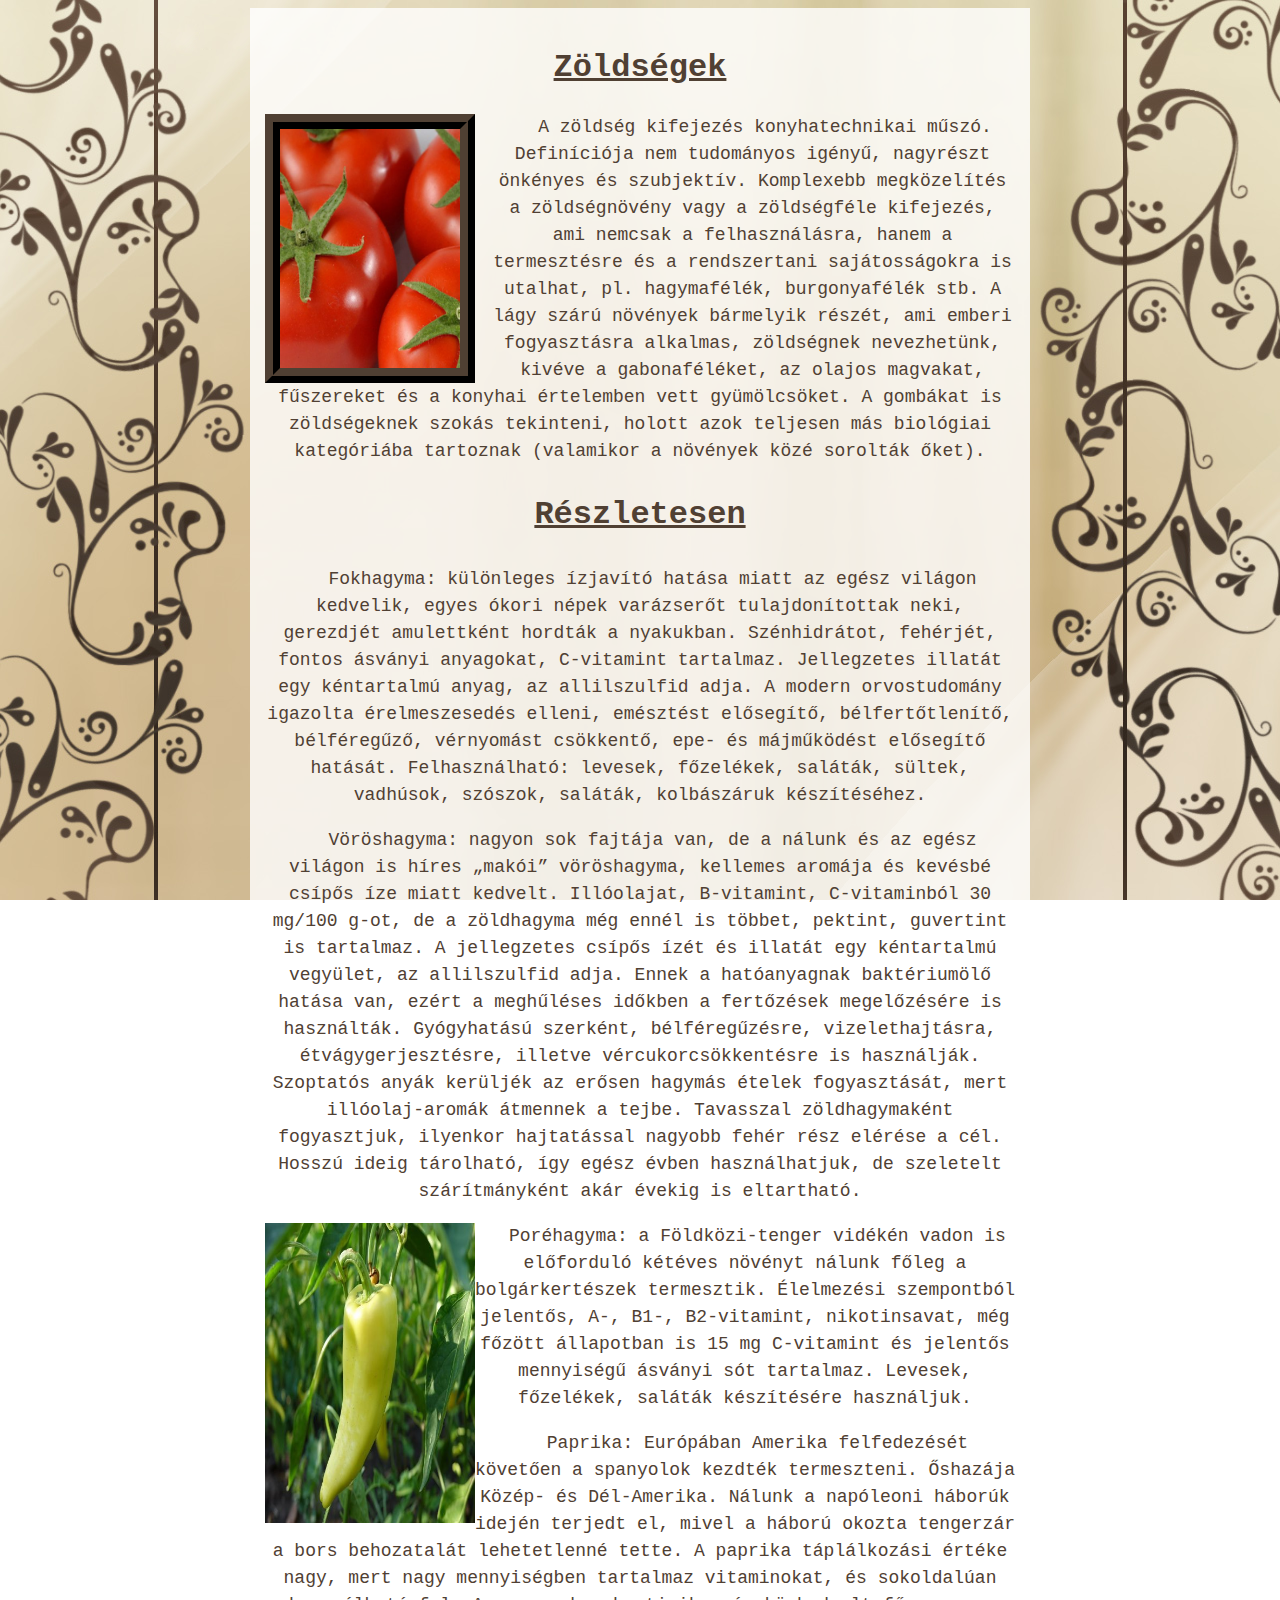
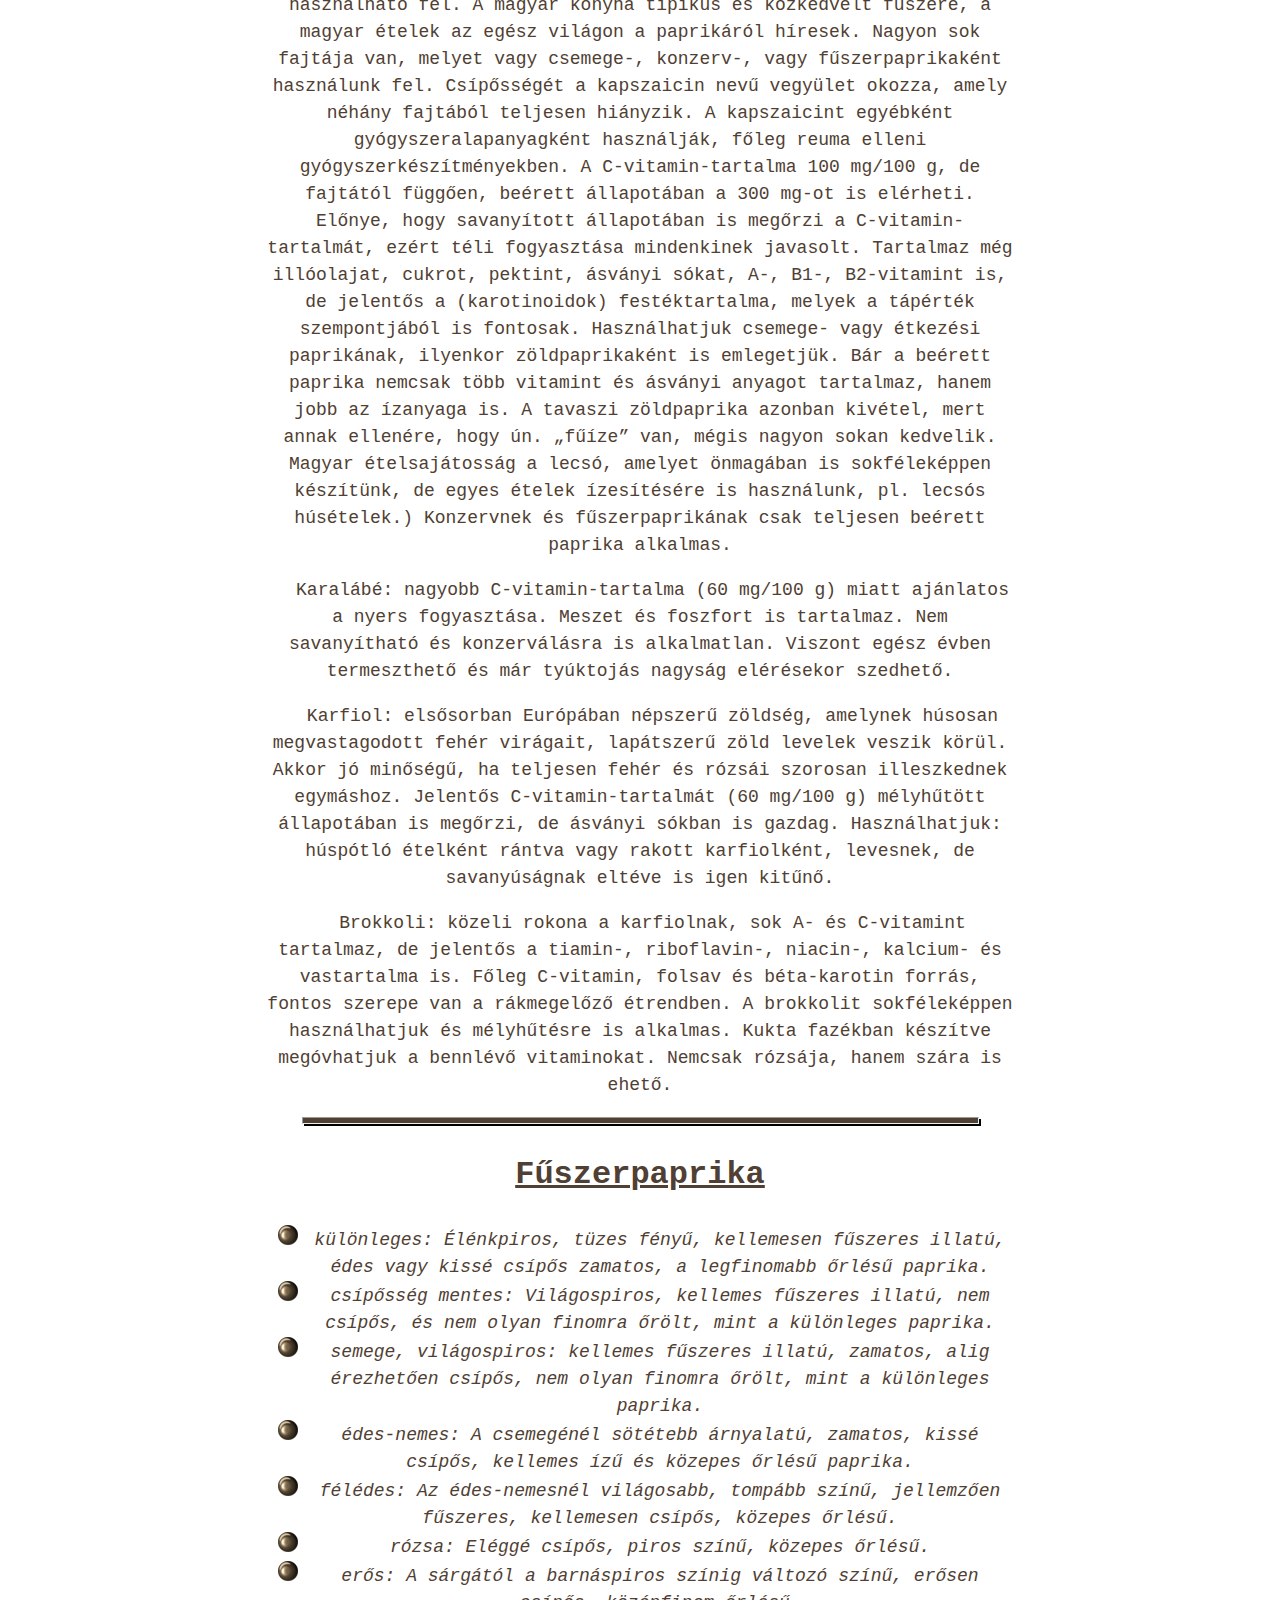
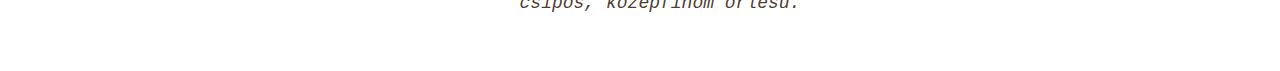
<file: index.html>
<!DOCTYPE html>
<html lang="en">
<head>
    <meta charset="UTF-8">
    <meta name="viewport" content="width=device-width, initial-scale=1.0">
    <meta http-equiv="refresh" content="0; url=https://moha4269.github.io/feladat5/zd.html"/>
    <title>Document</title>
</head>
<body>
    
</body>
</html>
</file>
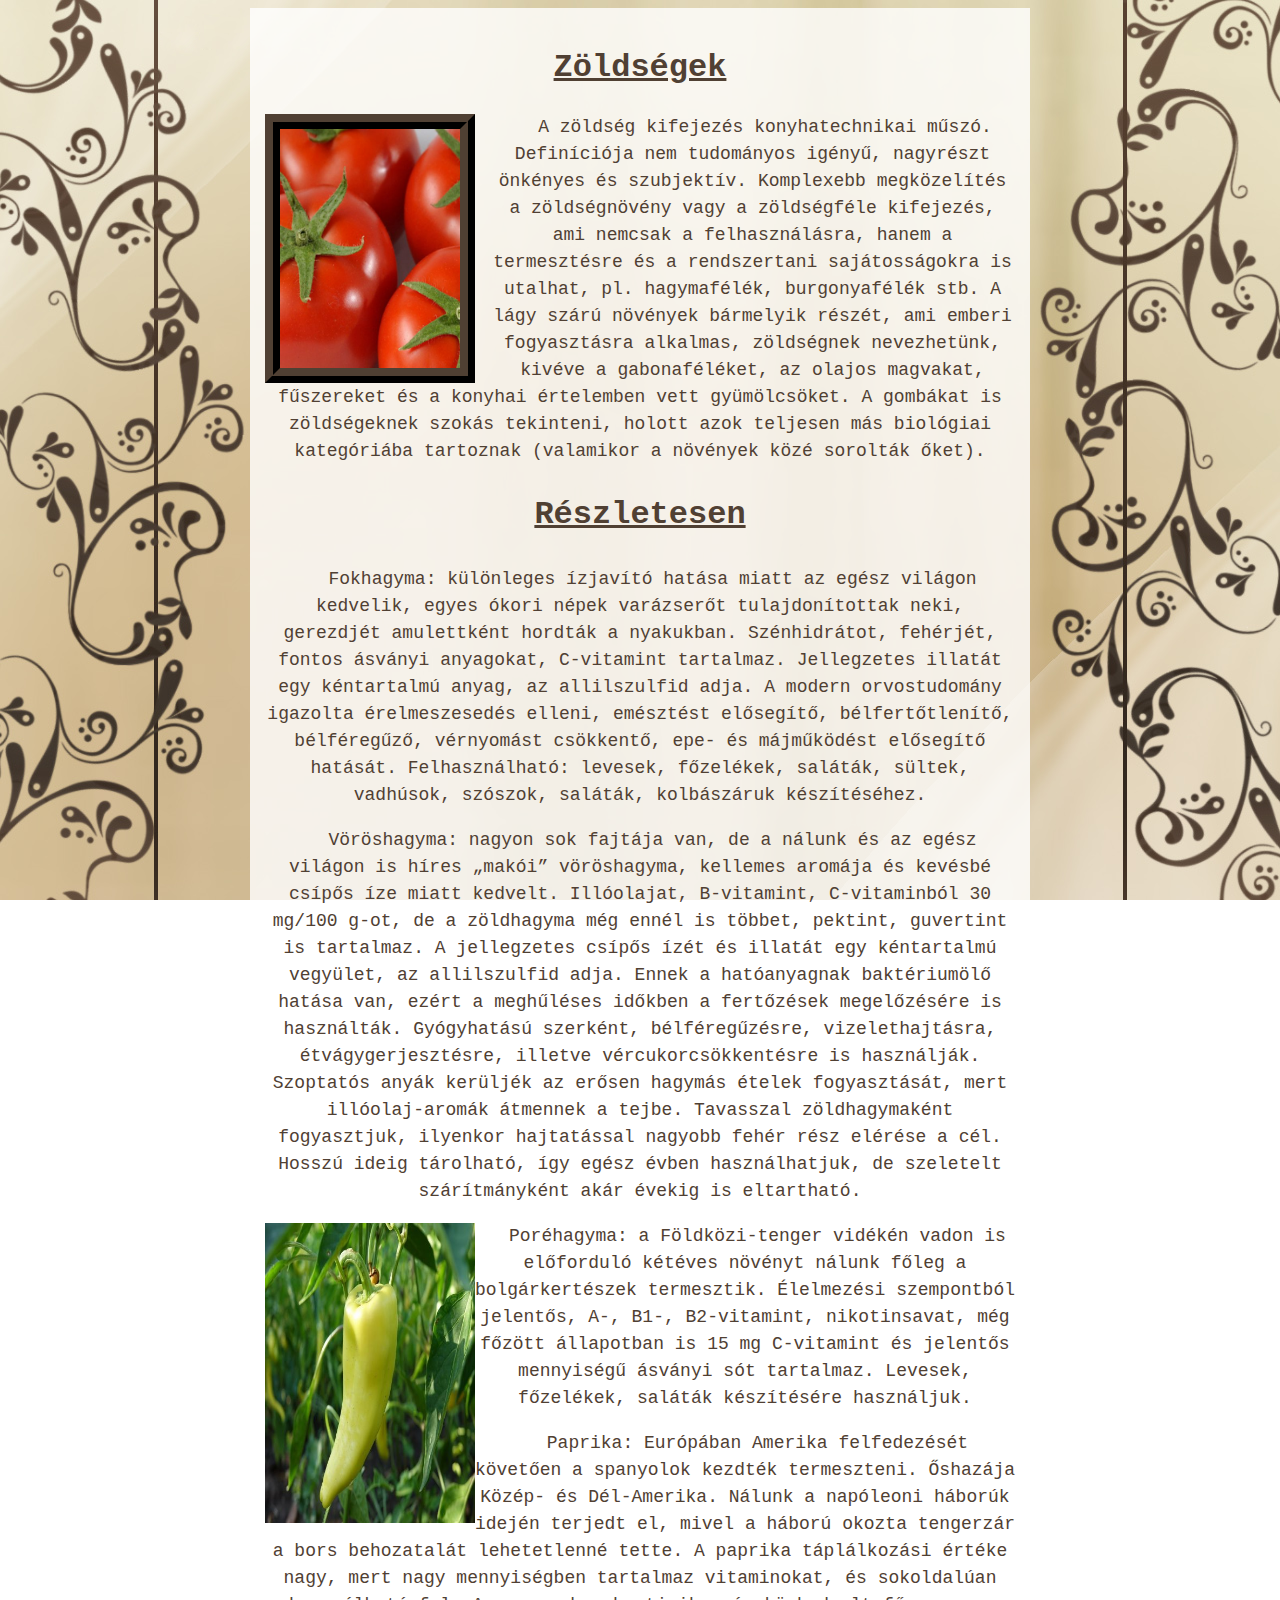
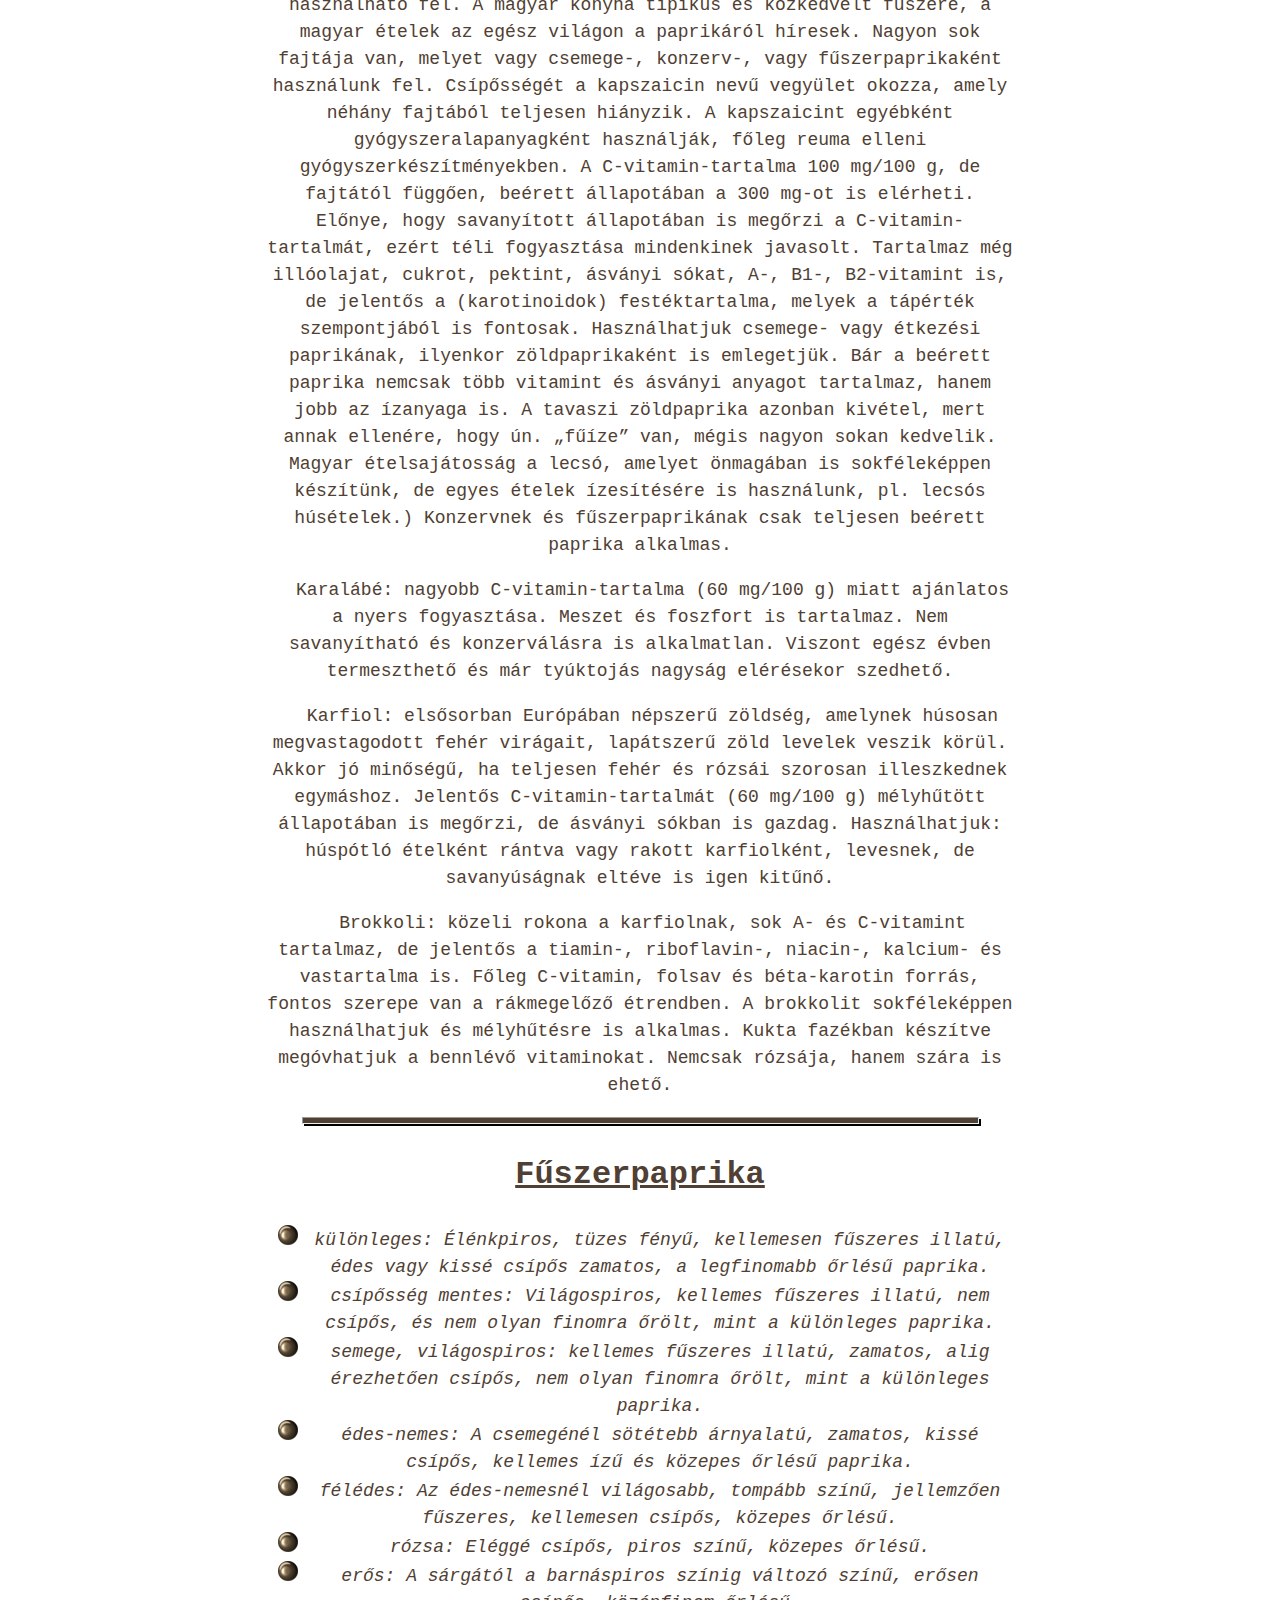
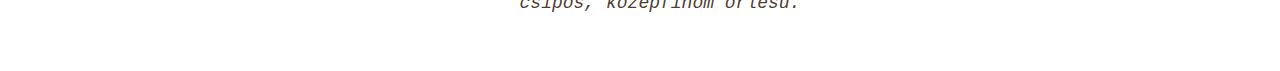
<file: zd.html>
<!DOCTYPE html>
<html lang="hu">
<head>
    <meta charset="UTF-8">
    <title>Zöldségek</title>
    <link rel="stylesheet" href="./zd.css">
</head>
<body>
    <div class="keret">
        <h1>Zöldségek</h1>
        <img src="./z1.jpg" alt="paradicsom" id="emlek" title="paradicsom">
        <p>A zöldség kifejezés konyhatechnikai műszó. Definíciója nem tudományos igényű, nagyrészt önkényes és szubjektív. Komplexebb megközelítés a zöldségnövény vagy a zöldségféle kifejezés, ami nemcsak a felhasználásra, hanem a termesztésre és a rendszertani sajátosságokra is utalhat, pl. hagymafélék, burgonyafélék stb. A lágy szárú növények bármelyik részét, ami emberi fogyasztásra alkalmas, zöldségnek nevezhetünk, kivéve a gabonaféléket, az olajos magvakat, fűszereket és a konyhai értelemben vett gyümölcsöket. A gombákat is zöldségeknek szokás tekinteni, holott azok teljesen más biológiai kategóriába tartoznak (valamikor a növények közé sorolták őket).</p>

        <h2>Részletesen</h2>

        <p>Fokhagyma: különleges ízjavító hatása miatt az egész világon kedvelik, egyes ókori népek varázserőt tulajdonítottak neki, gerezdjét amulettként hordták a nyakukban. Szénhidrátot, fehérjét, fontos ásványi anyagokat, C-vitamint tartalmaz. Jellegzetes illatát egy kéntartalmú anyag, az allilszulfid adja. A modern orvostudomány igazolta érelmeszesedés elleni, emésztést elősegítő, bélfertőtlenítő, bélféregűző, vérnyomást csökkentő, epe- és májműködést elősegítő hatását. Felhasználható: levesek, főzelékek, saláták, sültek, vadhúsok, szószok, saláták, kolbászáruk készítéséhez.</p>

        <p>Vöröshagyma: nagyon sok fajtája van, de a nálunk és az egész világon is híres „makói” vöröshagyma, kellemes aromája és kevésbé csípős íze miatt kedvelt. Illóolajat, B-vitamint, C-vitaminból 30 mg/100 g-ot, de a zöldhagyma még ennél is többet, pektint, guvertint is tartalmaz. A jellegzetes csípős ízét és illatát egy kéntartalmú vegyület, az allilszulfid adja. Ennek a hatóanyagnak baktériumölő hatása van, ezért a meghűléses időkben a fertőzések megelőzésére is használták. Gyógyhatású szerként, bélféregűzésre, vizelethajtásra, étvágygerjesztésre, illetve vércukorcsökkentésre is használják. Szoptatós anyák kerüljék az erősen hagymás ételek fogyasztását, mert illóolaj-aromák átmennek a tejbe. Tavasszal zöldhagymaként fogyasztjuk, ilyenkor hajtatással nagyobb fehér rész elérése a cél. Hosszú ideig tárolható, így egész évben használhatjuk, de szeletelt szárítmányként akár évekig is eltartható.</p>
        <img src="./z2.jpg" alt="" class="paprika">
        <p>Poréhagyma: a Földközi-tenger vidékén vadon is előforduló kétéves növényt nálunk főleg a bolgárkertészek termesztik. Élelmezési szempontból jelentős, A-, B1-, B2-vitamint, nikotinsavat, még főzött állapotban is 15 mg C-vitamint és jelentős mennyiségű ásványi sót tartalmaz. Levesek, főzelékek, saláták készítésére használjuk.</p>

        <p>Paprika: Európában Amerika felfedezését követően a spanyolok kezdték termeszteni. Őshazája Közép- és Dél-Amerika. Nálunk a napóleoni háborúk idején terjedt el, mivel a háború okozta tengerzár a bors behozatalát lehetetlenné tette. A paprika táplálkozási értéke nagy, mert nagy mennyiségben tartalmaz vitaminokat, és sokoldalúan használható fel. A magyar konyha tipikus és közkedvelt fűszere, a magyar ételek az egész világon a paprikáról híresek. Nagyon sok fajtája van, melyet vagy csemege-, konzerv-, vagy fűszerpaprikaként használunk fel. Csípősségét a kapszaicin nevű vegyület okozza, amely néhány fajtából teljesen hiányzik. A kapszaicint egyébként gyógyszeralapanyagként használják, főleg reuma elleni gyógyszerkészítményekben. A C-vitamin-tartalma 100 mg/100 g, de fajtától függően, beérett állapotában a 300 mg-ot is elérheti. Előnye, hogy savanyított állapotában is megőrzi a C-vitamin-tartalmát, ezért téli fogyasztása mindenkinek javasolt. Tartalmaz még illóolajat, cukrot, pektint, ásványi sókat, A-, B1-, B2-vitamint is, de jelentős a (karotinoidok) festéktartalma, melyek a tápérték szempontjából is fontosak. Használhatjuk csemege- vagy étkezési paprikának, ilyenkor zöldpaprikaként is emlegetjük. Bár a beérett paprika nemcsak több vitamint és ásványi anyagot tartalmaz, hanem jobb az ízanyaga is. A tavaszi zöldpaprika azonban kivétel, mert annak ellenére, hogy ún. „fűíze” van, mégis nagyon sokan kedvelik. Magyar ételsajátosság a lecsó, amelyet önmagában is sokféleképpen készítünk, de egyes ételek ízesítésére is használunk, pl. lecsós húsételek.) Konzervnek és fűszerpaprikának csak teljesen beérett paprika alkalmas.</p>

        <p>Karalábé: nagyobb C-vitamin-tartalma (60 mg/100 g) miatt ajánlatos a nyers fogyasztása. Meszet és foszfort is tartalmaz. Nem savanyítható és konzerválásra is alkalmatlan. Viszont egész évben termeszthető és már tyúktojás nagyság elérésekor szedhető.</p>

        <p>Karfiol: elsősorban Európában népszerű zöldség, amelynek húsosan megvastagodott fehér virágait, lapátszerű zöld levelek veszik körül. Akkor jó minőségű, ha teljesen fehér és rózsái szorosan illeszkednek egymáshoz. Jelentős C-vitamin-tartalmát (60 mg/100 g) mélyhűtött állapotában is megőrzi, de ásványi sókban is gazdag. Használhatjuk: húspótló ételként rántva vagy rakott karfiolként, levesnek, de savanyúságnak eltéve is igen kitűnő.</p>

        <p>Brokkoli: közeli rokona a karfiolnak, sok A- és C-vitamint tartalmaz, de jelentős a tiamin-, riboflavin-, niacin-, kalcium- és vastartalma is. Főleg C-vitamin, folsav és béta-karotin forrás, fontos szerepe van a rákmegelőző étrendben. A brokkolit sokféleképpen használhatjuk és mélyhűtésre is alkalmas. Kukta fazékban készítve megóvhatjuk a bennlévő vitaminokat. Nemcsak rózsája, hanem szára is ehető.</p>
        <hr>
        <h2>Fűszerpaprika</h2>
        <ul>
            <li>különleges: Élénkpiros, tüzes fényű, kellemesen fűszeres illatú, édes vagy kissé csípős zamatos, a legfinomabb őrlésű paprika.</li>
            <li>csípősség mentes: Világospiros, kellemes fűszeres illatú, nem csípős, és nem olyan finomra őrölt, mint a különleges paprika.</li>
            <li>semege, világospiros: kellemes fűszeres illatú, zamatos, alig érezhetően csípős, nem olyan finomra őrölt, mint a különleges paprika.</li>
            <li>édes-nemes: A csemegénél sötétebb árnyalatú, zamatos, kissé csípős, kellemes ízű és közepes őrlésű paprika.</li>
            <li>félédes: Az édes-nemesnél világosabb, tompább színű, jellemzően fűszeres, kellemesen csípős, közepes őrlésű.</li>
            <li>rózsa: Eléggé csípős, piros színű, közepes őrlésű.</li>
            <li>erős: A sárgától a barnáspiros színig változó színű, erősen csípős, középfinom őrlésű.</li>
        </ul>


    </div>
</body>
</html>
</file>
<file: zd.css>
body{
    background-image: url(./hatter.png);
    background-attachment: fixed;
    background-repeat: no-repeat;
    background-position: center;
    color: #504033;
    font-family: 'Lucida Console', Monaco,monospace;
    font-size: large;
    margin-right: 250px;
    margin-left: 250px;
    line-height: 1.5;
}

.keret{
    /* background-color: white; */
    background-color: rgba(255, 255,255, .8);
    padding:15px;
    text-align: center;
}
h1,h2{
    font-size: xx-large;
    text-decoration: underline;
}
p{
    text-indent: 25px;
}
#emlek{
    width: 180px;
    float: left;
    margin-right: 15px;
    border: 15px #504033 ridge;
}
.paprika{
    height: 300px;
    float: left;

}
ul{
    list-style-image: url(./dot.png);
    font-style: italic;
}
hr{
    height: 5px;
    width: 90%;
    background-color: #504033;
    box-shadow: black 2px 2px;
}
</file>
